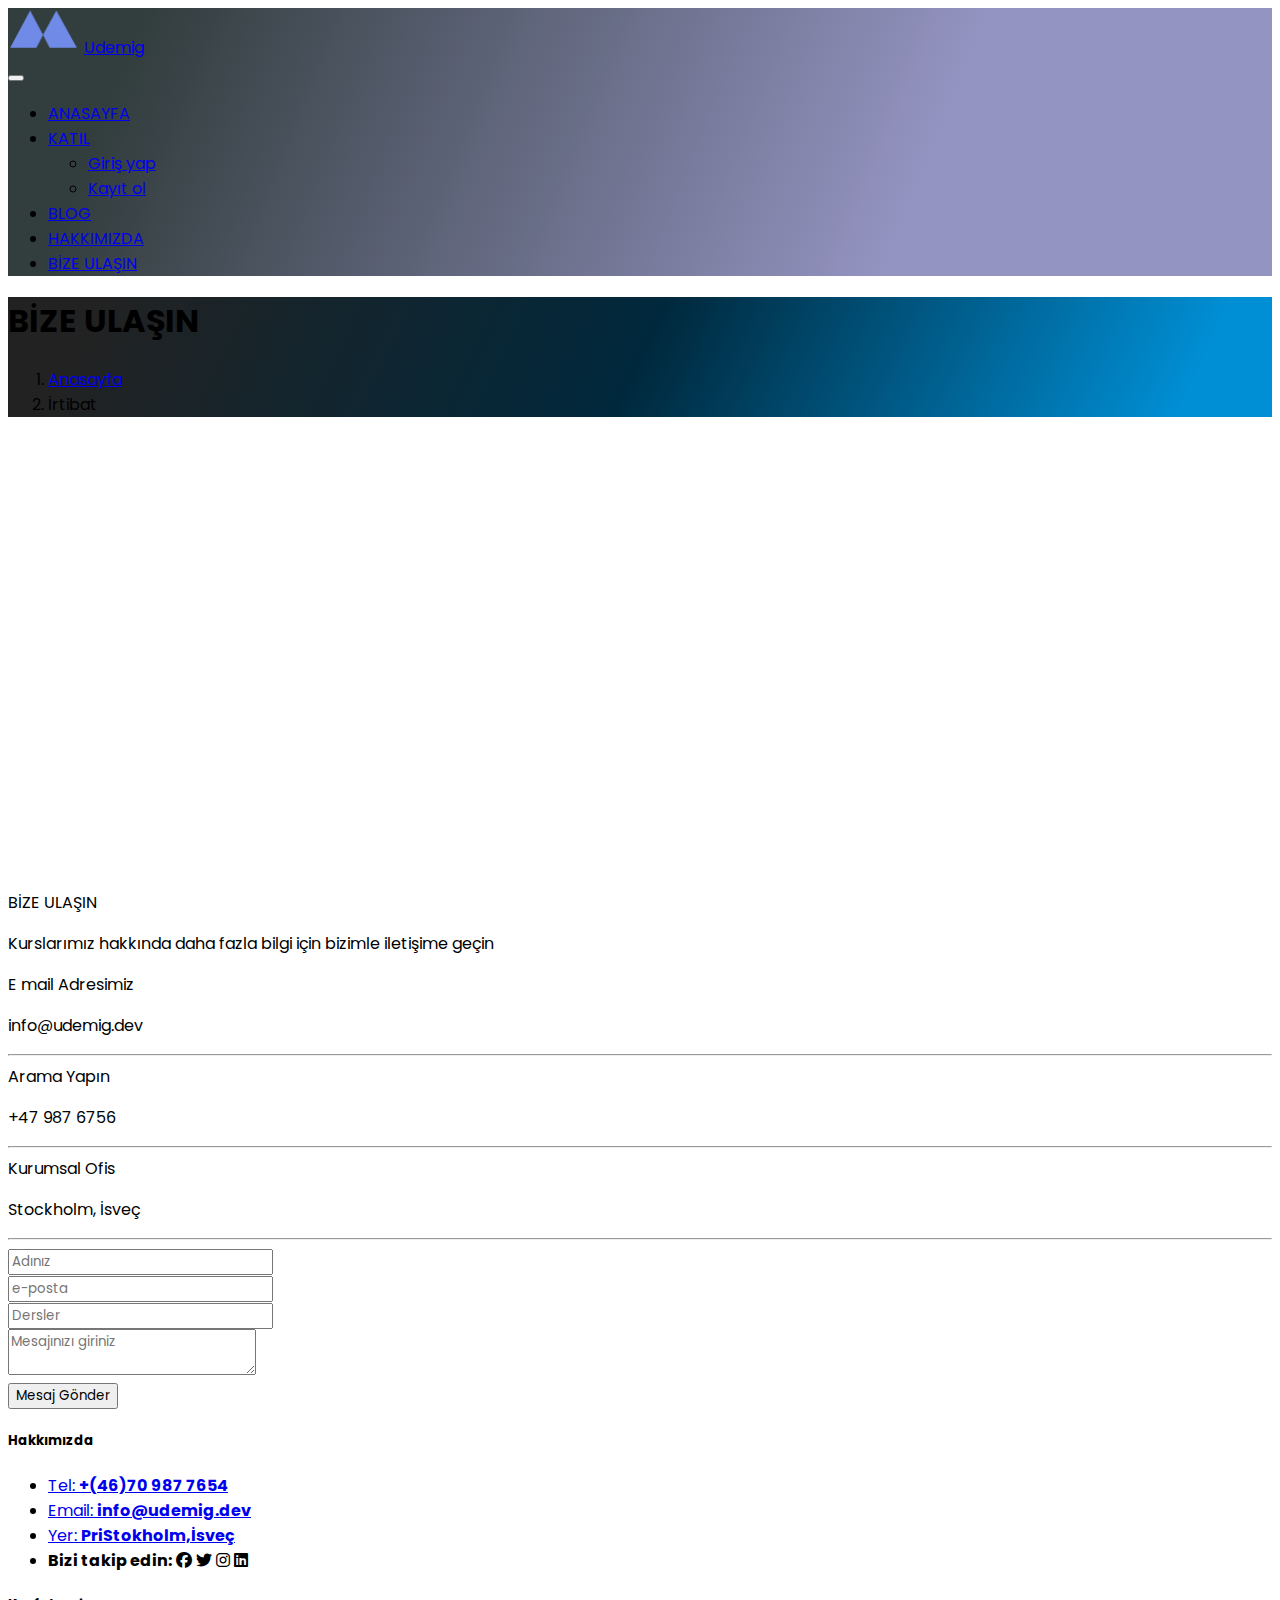
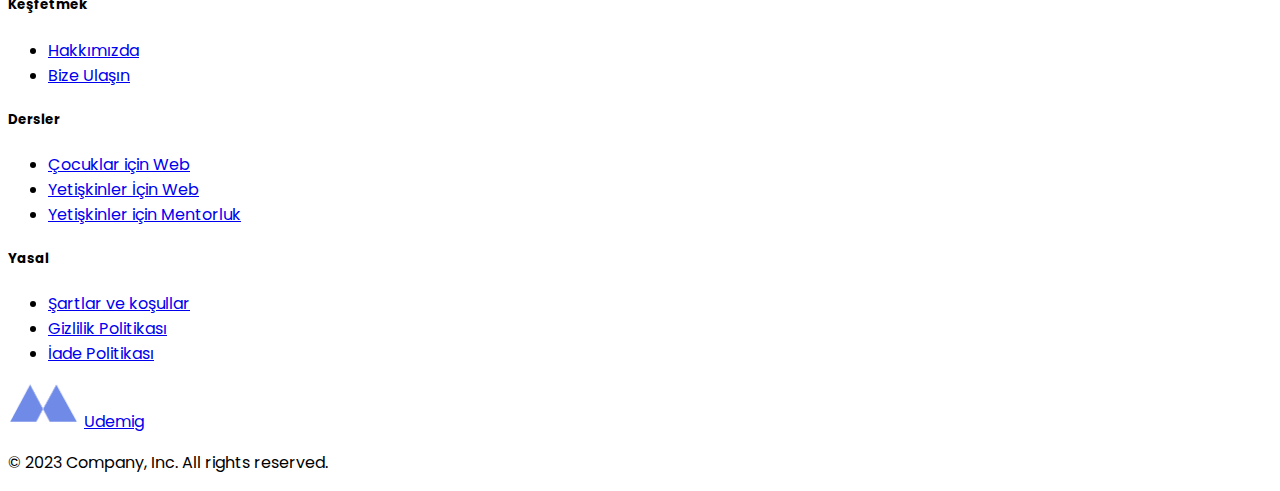
<file: contact.html>
<!DOCTYPE html>
<html lang="en">
<head>
    <meta charset="UTF-8">
    <meta http-equiv="X-UA-Compatible" content="IE=edge">
    <meta name="viewport" content="width=device-width, initial-scale=1.0">
    <title>UDEMIG</title>
    <link rel="stylesheet" href="style.css">
    <!-- bootstrap cdn css -->
    <link href="https://cdn.jsdelivr.net/npm/bootstrap@5.3.0/dist/css/bootstrap.min.css" rel="stylesheet" integrity="sha384-9ndCyUaIbzAi2FUVXJi0CjmCapSmO7SnpJef0486qhLnuZ2cdeRhO02iuK6FUUVM" crossorigin="anonymous">
    <!-- fontawsome -->
    <link rel="stylesheet" href="https://cdnjs.cloudflare.com/ajax/libs/font-awesome/6.4.0/css/all.min.css">
</head>
<body>
    <!-- NAVBAR -->
    <nav class="navbar navbar-expand-lg sticky-top">
        <div class="container">
            <div class="d-flex flex-column">
                <img src="image/udemig.png" alt="logo" width="72" height="45">
                <a class="navbar-brand fs-6 fw-medium p-0 text-white" style="font-size: 16px !important;" href="#">Udemig</a>
                
            </div>
          <button class="navbar-toggler" type="button" data-bs-toggle="collapse" data-bs-target="#navbarSupportedContent" aria-controls="navbarSupportedContent" aria-expanded="false" aria-label="Toggle navigation">
            <span class="navbar-toggler-icon"></span>
          </button>
          <div class="collapse navbar-collapse" id="navbarSupportedContent">
            <ul class="navbar-nav me-auto mb-2 mb-lg-0 w-100 d-flex  justify-content-end">
              <li class="nav-item">
                <a class="nav-link text-white active" aria-current="page" href="index.html">ANASAYFA</a>
              </li>
             
              <li class="nav-item dropdown">
                <a class="nav-link dropdown-toggle text-white" href="#" role="button" data-bs-toggle="dropdown" aria-expanded="false">
                  KATIL
                </a>
                <ul class="dropdown-menu bg-dark">
                  <li><a class="dropdown-item text-white" href="login.html">Giriş yap</a></li>
                  <li><a class="dropdown-item text-white" href="register.html">Kayıt ol</a></li>
                </ul>
              </li>
              <li class="nav-item">
                <a class="nav-link text-white" href="blog.html">BLOG</a>
              </li>
              <li class="nav-item">
                <a class="nav-link text-white" href="about.html">HAKKIMIZDA</a>
              </li>
              <li class="nav-item">
                <a class="nav-link text-white" href="contact.html">BİZE ULAŞIN</a>
              </li>
            </ul>
          </div>
        </div>
      </nav>

      <!-- maın tıtle -->
      <div class="title py-5">
        <div class="container-fluid d-flex flex-column align-items-center p-5">
            <h1 class="display-4 text-white">BİZE ULAŞIN</h1>
            <nav aria-label="breadcrumb">
                <ol class="breadcrumb">
                  <li class="breadcrumb-item"><a href="#" class="text-decoration-none text-warning">Anasayfa</a></li>
                  <li class="breadcrumb-item text-white active" aria-current="page">İrtibat</li>
                </ol>
              </nav>
        </div>
      </div>


     <!-- maps -->
     <div class="contact my-5">
        <div class="container">
            <iframe class="w-100 rounded-5" src="https://www.google.com/maps/embed?pb=!1m18!1m12!1m3!1d2035.2168947648447!2d18.06390259209924!3d59.3293326091593!2m3!1f0!2f0!3f0!3m2!1i1024!2i768!4f13.1!3m3!1m2!1s0x465f9d5f2a9bf64d%3A0x37f40d46a579ad25!2sGustav%20Adolfs%20torg%2C%20Stockholm%2C%20%C4%B0sve%C3%A7!5e0!3m2!1str!2str!4v1685691874697!5m2!1str!2str" width="600" height="450" style="border:0;" allowfullscreen="" loading="lazy" referrerpolicy="no-referrer-when-downgrade"></iframe>
            <div class="d-flex flex-column align-items-center mt-3">
                <span class="fw-bolder text-success fs-3">BİZE ULAŞIN</span>
                <p class="fw-semibold text-center fs-4">Kurslarımız hakkında daha fazla bilgi için bizimle iletişime geçin</p>
            </div>
        </div>
     </div>


     <!-- form -->
     <div class="form my-5">
        <div class="container">
            <div class="row">
                <div class="col-12 col-lg-4">
                    <div class="d-flex flex-column gap-2">
                        <span class="fs-6 fw-light">
                            E mail Adresimiz
                        </span>
                        <p class="fs-5">info@udemig.dev</p>
                    </div>
                    <hr class="text-secondary">
                    <div class="d-flex flex-column gap-2">
                        <span class="fs-6 fw-light">
                             Arama Yapın
                        </span>
                        <p class="fs-5">+47 987 6756</p>
                    </div>
                    <hr class="text-secondary">
                    <div class="d-flex flex-column gap-2">
                        <span class="fs-6 fw-light">
                            Kurumsal Ofis
                        </span>
                        <p class="fs-5">Stockholm, İsveç</p>
                    </div>
                    <hr class="text-secondary">
                </div>
                <div class="col-12 col-lg-8">
                    <div class="row">
                        <div class="col-12 col-lg-6">
                            <div class="input-group mb-3">
                                <input type="text" class="form-control bg-secondary-subtle p-3" placeholder="Adınız" aria-label="Username" aria-describedby="basic-addon1">
                              </div>
                              
                        </div>
                        <div class="col-12 col-lg-6">
                            <div class="input-group mb-3">
                                <input type="text" class="form-control bg-secondary-subtle p-3" placeholder="e-posta" aria-label="Username" aria-describedby="basic-addon1">
                              </div>

                        </div>
                    </div>
                    <div class="input-group mb-3">
                        <input type="text" class="form-control bg-secondary-subtle p-3 " placeholder="Dersler" aria-label="Username" aria-describedby="basic-addon1">
                      </div>

                     <div class="input-group">
                
                       <textarea class="form-control bg-secondary-subtle p-4" aria-label="With textarea" placeholder="Mesajınızı giriniz"></textarea>
                      </div>
                      <button class="btn btn-success p-2 mt-4">Mesaj Gönder</button>

                </div>
            </div>
        </div>
     </div>
      




<!-- footer -->
<div class="bg-dark">
  <div class="container">
    <footer class="py-5">
      <div class="row">
        <div class="col-12 col-md-4 col-sm-6 col-lg-3 text-center mb-3">
          <h5 class="text-white">Hakkımızda</h5>
          <ul class="nav flex-column">
            <li class="nav-item mb-2"><a href="#" class="nav-link p-0 text-white">Tel: <b class="text-white-50 fw-light">+(46)70 987 7654</b></a></li>
            <li class="nav-item mb-2"><a href="#" class="nav-link p-0 text-white">Email: <b class="text-white-50 fw-light">info@udemig.dev</b></a></li>
            <li class="nav-item mb-2"><a href="#" class="nav-link p-0 text-white">Yer: <b class="text-white-50 fw-light">PriStokholm,İsveç</b></a></li>
            <li class="nav-item mb-2 text-white">
              <b class="fw-light">Bizi takip edin:</b>
              <i class="fa-brands fa-facebook"></i>
              <i class="fa-brands fa-twitter"></i>
              <i class="fa-brands fa-instagram"></i>
              <i class="fa-brands fa-linkedin"></i>
            </li>
            
          </ul>
        </div>
  
        <div class="col-12 col-md-4 col-sm-6 col-lg-3 text-center mb-3">
          <h5 class="text-white">Keşfetmek</h5>
          <ul class="nav flex-column">
            <li class="nav-item mb-2"><a href="#" class="nav-link p-0 text-white">Hakkımızda</a></li>
            <li class="nav-item mb-2"><a href="#" class="nav-link p-0 text-white">Bize Ulaşın</a></li>
           
          </ul>
        </div>
  
        <div class="col-12 col-md-4 col-sm-6 col-lg-3 text-center mb-3">
          <h5 class="text-white">Dersler</h5>
          <ul class="nav flex-column">
            <li class="nav-item mb-2"><a href="#" class="nav-link p-0 text-white">Çocuklar için Web</a></li>
            <li class="nav-item mb-2"><a href="#" class="nav-link p-0 text-white">Yetişkinler İçin Web</a></li>
            <li class="nav-item mb-2"><a href="#" class="nav-link p-0 text-white">Yetişkinler için Mentorluk</a></li>
           
          </ul>
        </div>
  
        <div class="col-12 col-md-4 col-sm-6 col-lg-3 text-center mb-3">
          <h5 class="text-white">Yasal</h5>
          <ul class="nav flex-column">
            <li class="nav-item mb-2"><a href="#" class="nav-link p-0 text-white">Şartlar ve koşullar</a></li>
            <li class="nav-item mb-2"><a href="#" class="nav-link p-0 text-white">Gizlilik Politikası</a></li>
            <li class="nav-item mb-2"><a href="#" class="nav-link p-0 text-white">İade Politikası</a></li>
            
          </ul>
        </div>
  
       
      </div>
  
      <div class="d-flex flex-column  flex-sm-row justify-content-between py-4 row my-4 border-top">
        <div class="col-12 col-lg-6 ">
          <div class="d-flex flex-column align-items-center text-center">
            <img src="image/udemig.png" alt="logo" width="72" height="45">
            <a class="navbar-brand fs-6 fw-medium p-0 text-white" style="font-size: 16px !important;" href="#">Udemig</a>
            
        </div>
        </div>
        <div class="col-12 col-lg-6 text-center">
          <p class="text-white">© 2023 Company, Inc. All rights reserved.</p>
        </div>
        
        
        
      </div>
    </footer>
  </div>
</div>

     <!-- bootstrap cdn js -->
    <script src="https://cdn.jsdelivr.net/npm/bootstrap@5.3.0/dist/js/bootstrap.bundle.min.js" integrity="sha384-geWF76RCwLtnZ8qwWowPQNguL3RmwHVBC9FhGdlKrxdiJJigb/j/68SIy3Te4Bkz" crossorigin="anonymous"></script>
</body>
</html>
</file>
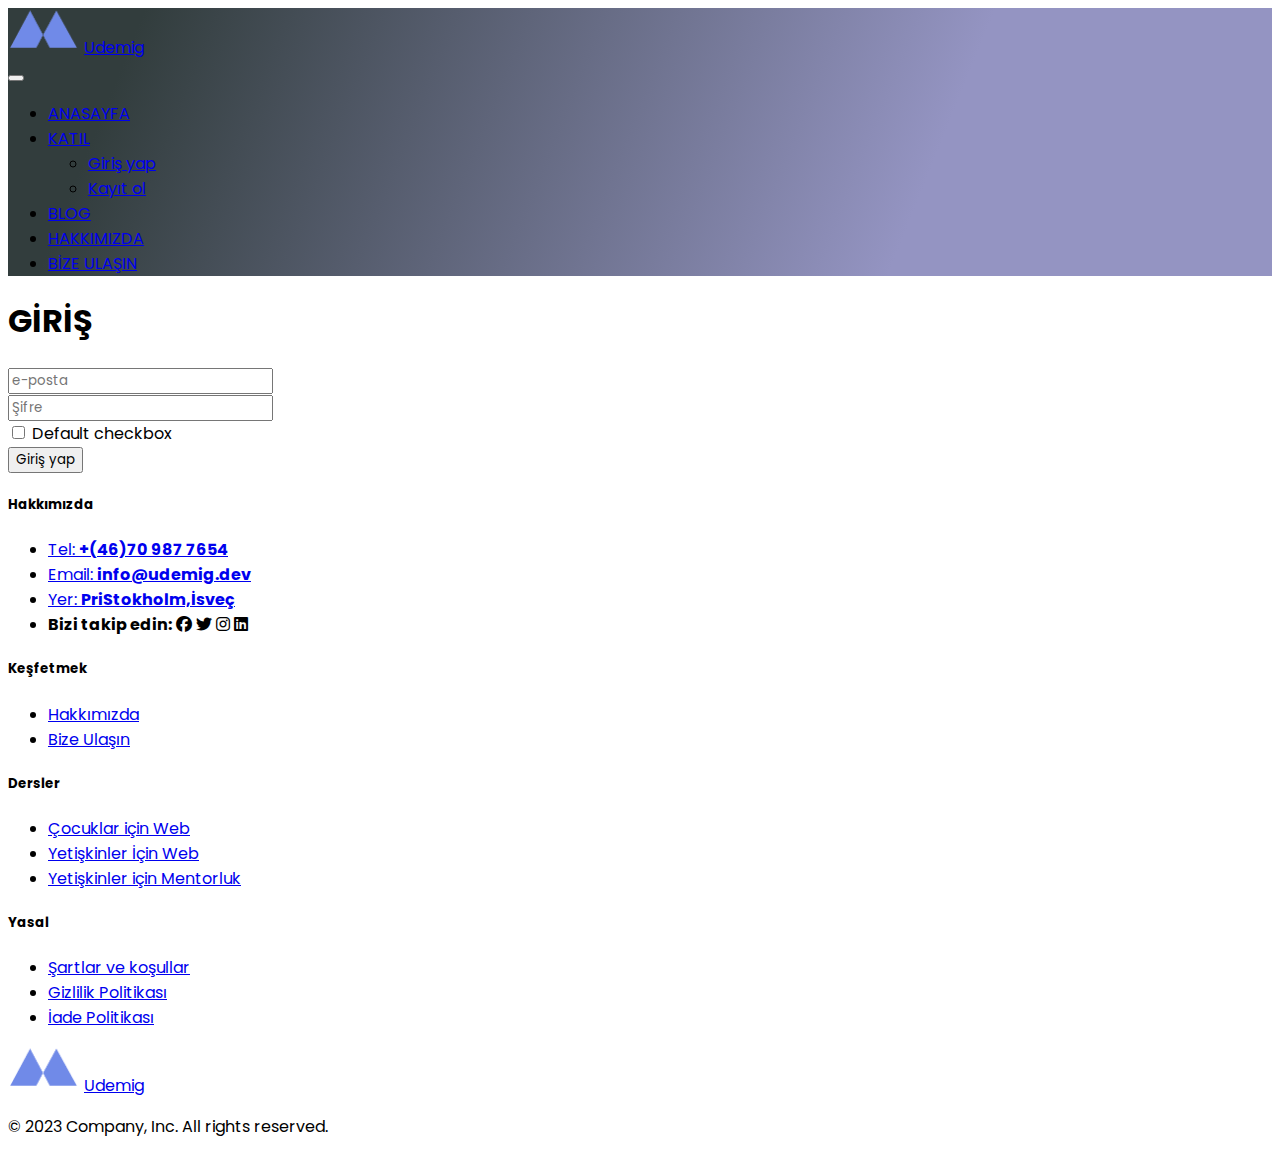
<file: login.html>
<!DOCTYPE html>
<html lang="en">
<head>
    <meta charset="UTF-8">
    <meta http-equiv="X-UA-Compatible" content="IE=edge">
    <meta name="viewport" content="width=device-width, initial-scale=1.0">
    <title>UDEMIG</title>
    <link rel="stylesheet" href="style.css">
    <!-- bootstrap cdn css -->
    <link href="https://cdn.jsdelivr.net/npm/bootstrap@5.3.0/dist/css/bootstrap.min.css" rel="stylesheet" integrity="sha384-9ndCyUaIbzAi2FUVXJi0CjmCapSmO7SnpJef0486qhLnuZ2cdeRhO02iuK6FUUVM" crossorigin="anonymous">
    <!-- fontawsome -->
    <link rel="stylesheet" href="https://cdnjs.cloudflare.com/ajax/libs/font-awesome/6.4.0/css/all.min.css">
</head>
<body>
    <!-- NAVBAR -->
    <nav class="navbar navbar-expand-lg sticky-top">
        <div class="container">
            <div class="d-flex flex-column">
                <img src="image/udemig.png" alt="logo" width="72" height="45">
                <a class="navbar-brand fs-6 fw-medium p-0 text-white" style="font-size: 16px !important;" href="#">Udemig</a>
                
            </div>
          <button class="navbar-toggler" type="button" data-bs-toggle="collapse" data-bs-target="#navbarSupportedContent" aria-controls="navbarSupportedContent" aria-expanded="false" aria-label="Toggle navigation">
            <span class="navbar-toggler-icon"></span>
          </button>
          <div class="collapse navbar-collapse" id="navbarSupportedContent">
            <ul class="navbar-nav me-auto mb-2 mb-lg-0 w-100 d-flex  justify-content-end">
              <li class="nav-item">
                <a class="nav-link text-white active" aria-current="page" href="index.html">ANASAYFA</a>
              </li>
             
              <li class="nav-item dropdown">
                <a class="nav-link dropdown-toggle text-white" href="#" role="button" data-bs-toggle="dropdown" aria-expanded="false">
                  KATIL
                </a>
                <ul class="dropdown-menu bg-dark">
                  <li><a class="dropdown-item text-white" href="login.html">Giriş yap</a></li>
                  <li><a class="dropdown-item text-white" href="register.html">Kayıt ol</a></li>
                </ul>
              </li>
              <li class="nav-item">
                <a class="nav-link text-white" href="blog.html">BLOG</a>
              </li>
              <li class="nav-item">
                <a class="nav-link text-white" href="about.html">HAKKIMIZDA</a>
              </li>
              <li class="nav-item">
                <a class="nav-link text-white" href="contact.html">BİZE ULAŞIN</a>
              </li>
            </ul>
          </div>
        </div>
      </nav>

      <!-- logın -->

      <div class="login my-5">
        <div class="container">
            <div class="row text-center d-flex align-items-center justify-content-center">
                <div class="col-12 col-sm-10 col-md-8 col-lg-6 p-5 bg-primary-subtle rounded-5">
                    <h1 class="text-center mb-5 display-3">GİRİŞ</h1>
                    <div class="mb-3">
                       
                        <input type="email" class="form-control" id="exampleFormControlInput1" placeholder="e-posta">
                      </div>
                      <div class="mb-3">
                        
                        <input type="password" class="form-control" id="exampleFormControlInput1" placeholder="Şifre">
                      </div>
                      <div class="form-check text-start mb-5">
                        <input class="form-check-input" type="checkbox" value="" id="flexCheckDefault">
                        <label class="form-check-label" for="flexCheckDefault">
                          Default checkbox
                        </label>
                      </div>
                      <button class="btn bg-black text-white">Giriş yap</button>
                </div>
            </div>
        </div>
      </div>



      




<!-- footer -->
<div class="bg-dark">
  <div class="container">
    <footer class="py-5">
      <div class="row">
        <div class="col-12 col-md-4 col-sm-6 col-lg-3 text-center mb-3">
          <h5 class="text-white">Hakkımızda</h5>
          <ul class="nav flex-column">
            <li class="nav-item mb-2"><a href="#" class="nav-link p-0 text-white">Tel: <b class="text-white-50 fw-light">+(46)70 987 7654</b></a></li>
            <li class="nav-item mb-2"><a href="#" class="nav-link p-0 text-white">Email: <b class="text-white-50 fw-light">info@udemig.dev</b></a></li>
            <li class="nav-item mb-2"><a href="#" class="nav-link p-0 text-white">Yer: <b class="text-white-50 fw-light">PriStokholm,İsveç</b></a></li>
            <li class="nav-item mb-2 text-white">
              <b class="fw-light">Bizi takip edin:</b>
              <i class="fa-brands fa-facebook"></i>
              <i class="fa-brands fa-twitter"></i>
              <i class="fa-brands fa-instagram"></i>
              <i class="fa-brands fa-linkedin"></i>
            </li>
            
          </ul>
        </div>
  
        <div class="col-12 col-md-4 col-sm-6 col-lg-3 text-center mb-3">
          <h5 class="text-white">Keşfetmek</h5>
          <ul class="nav flex-column">
            <li class="nav-item mb-2"><a href="#" class="nav-link p-0 text-white">Hakkımızda</a></li>
            <li class="nav-item mb-2"><a href="#" class="nav-link p-0 text-white">Bize Ulaşın</a></li>
           
          </ul>
        </div>
  
        <div class="col-12 col-md-4 col-sm-6 col-lg-3 text-center mb-3">
          <h5 class="text-white">Dersler</h5>
          <ul class="nav flex-column">
            <li class="nav-item mb-2"><a href="#" class="nav-link p-0 text-white">Çocuklar için Web</a></li>
            <li class="nav-item mb-2"><a href="#" class="nav-link p-0 text-white">Yetişkinler İçin Web</a></li>
            <li class="nav-item mb-2"><a href="#" class="nav-link p-0 text-white">Yetişkinler için Mentorluk</a></li>
           
          </ul>
        </div>
  
        <div class="col-12 col-md-4 col-sm-6 col-lg-3 text-center mb-3">
          <h5 class="text-white">Yasal</h5>
          <ul class="nav flex-column">
            <li class="nav-item mb-2"><a href="#" class="nav-link p-0 text-white">Şartlar ve koşullar</a></li>
            <li class="nav-item mb-2"><a href="#" class="nav-link p-0 text-white">Gizlilik Politikası</a></li>
            <li class="nav-item mb-2"><a href="#" class="nav-link p-0 text-white">İade Politikası</a></li>
            
          </ul>
        </div>
  
       
      </div>
  
      <div class="d-flex flex-column  flex-sm-row justify-content-between py-4 row my-4 border-top">
        <div class="col-12 col-lg-6 ">
          <div class="d-flex flex-column align-items-center text-center">
            <img src="image/udemig.png" alt="logo" width="72" height="45">
            <a class="navbar-brand fs-6 fw-medium p-0 text-white" style="font-size: 16px !important;" href="#">Udemig</a>
            
        </div>
        </div>
        <div class="col-12 col-lg-6 text-center">
          <p class="text-white">© 2023 Company, Inc. All rights reserved.</p>
        </div>
        
        
        
      </div>
    </footer>
  </div>
</div>

     <!-- bootstrap cdn js -->
    <script src="https://cdn.jsdelivr.net/npm/bootstrap@5.3.0/dist/js/bootstrap.bundle.min.js" integrity="sha384-geWF76RCwLtnZ8qwWowPQNguL3RmwHVBC9FhGdlKrxdiJJigb/j/68SIy3Te4Bkz" crossorigin="anonymous"></script>
</body>
</html>
</file>
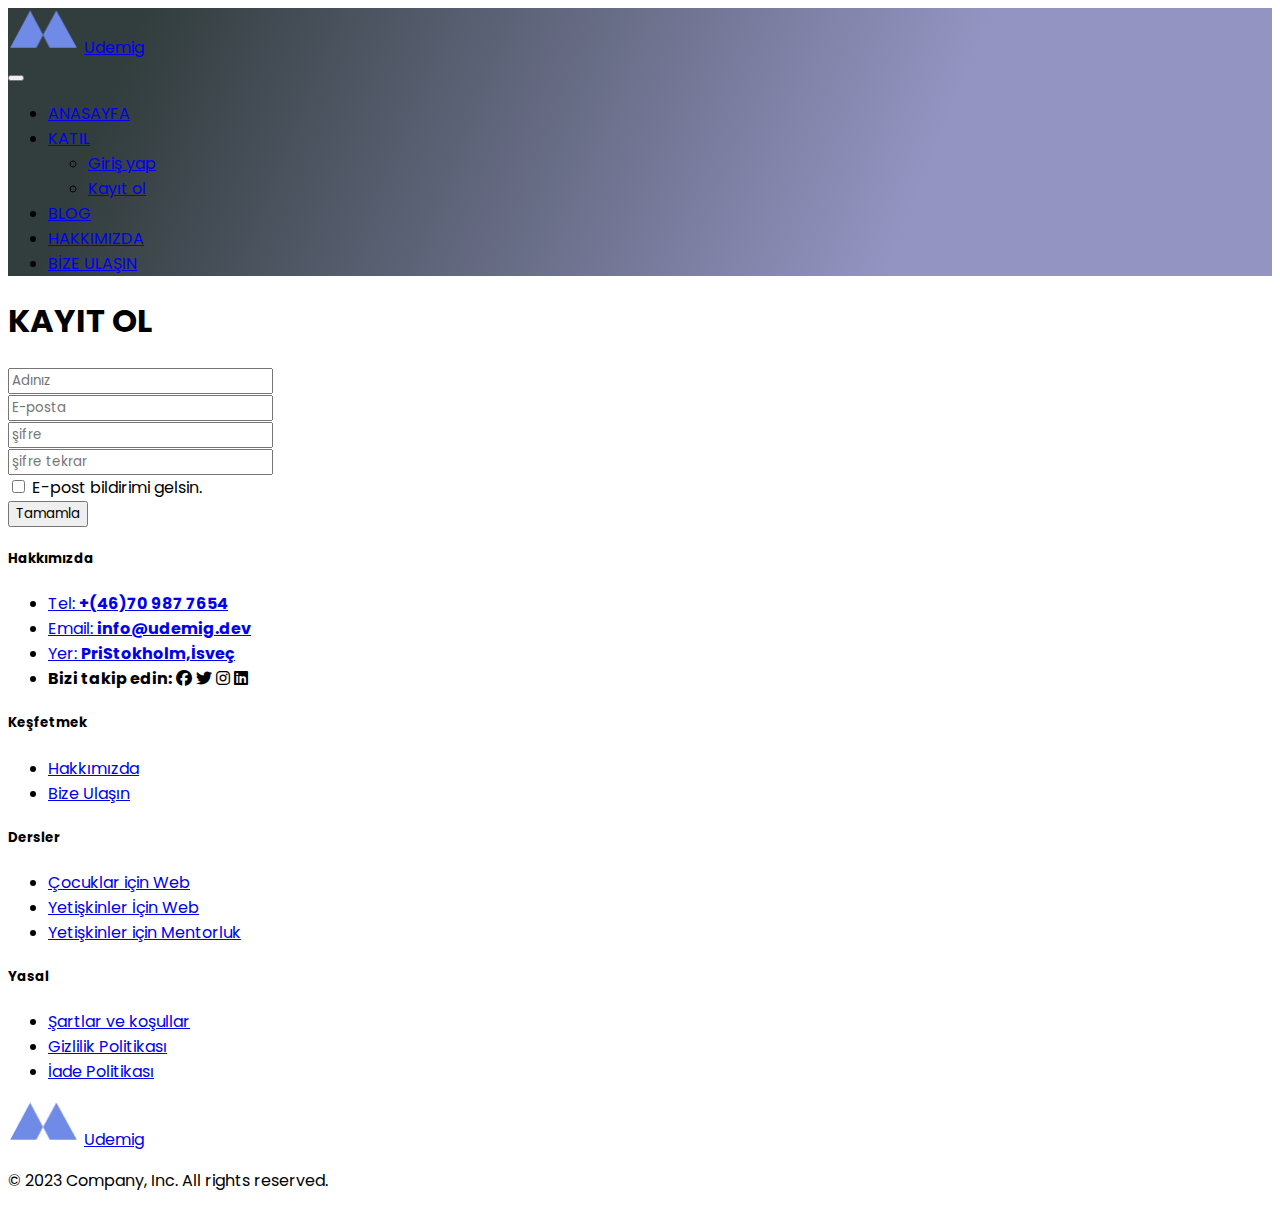
<file: register.html>
<!DOCTYPE html>
<html lang="en">
<head>
    <meta charset="UTF-8">
    <meta http-equiv="X-UA-Compatible" content="IE=edge">
    <meta name="viewport" content="width=device-width, initial-scale=1.0">
    <title>UDEMIG</title>
    <link rel="stylesheet" href="style.css">
    <!-- bootstrap cdn css -->
    <link href="https://cdn.jsdelivr.net/npm/bootstrap@5.3.0/dist/css/bootstrap.min.css" rel="stylesheet" integrity="sha384-9ndCyUaIbzAi2FUVXJi0CjmCapSmO7SnpJef0486qhLnuZ2cdeRhO02iuK6FUUVM" crossorigin="anonymous">
    <!-- fontawsome -->
    <link rel="stylesheet" href="https://cdnjs.cloudflare.com/ajax/libs/font-awesome/6.4.0/css/all.min.css">
</head>
<body>
    <!-- NAVBAR -->
    <nav class="navbar navbar-expand-lg sticky-top">
        <div class="container">
            <div class="d-flex flex-column">
                <img src="image/udemig.png" alt="logo" width="72" height="45">
                <a class="navbar-brand fs-6 fw-medium p-0 text-white" style="font-size: 16px !important;" href="#">Udemig</a>
                
            </div>
          <button class="navbar-toggler" type="button" data-bs-toggle="collapse" data-bs-target="#navbarSupportedContent" aria-controls="navbarSupportedContent" aria-expanded="false" aria-label="Toggle navigation">
            <span class="navbar-toggler-icon"></span>
          </button>
          <div class="collapse navbar-collapse" id="navbarSupportedContent">
            <ul class="navbar-nav me-auto mb-2 mb-lg-0 w-100 d-flex  justify-content-end">
              <li class="nav-item">
                <a class="nav-link text-white active" aria-current="page" href="index.html">ANASAYFA</a>
              </li>
             
              <li class="nav-item dropdown">
                <a class="nav-link dropdown-toggle text-white" href="#" role="button" data-bs-toggle="dropdown" aria-expanded="false">
                  KATIL
                </a>
                <ul class="dropdown-menu bg-dark">
                  <li><a class="dropdown-item text-white" href="login.html">Giriş yap</a></li>
                  <li><a class="dropdown-item text-white" href="register.html">Kayıt ol</a></li>
                </ul>
              </li>
              <li class="nav-item">
                <a class="nav-link text-white" href="blog.html">BLOG</a>
              </li>
              <li class="nav-item">
                <a class="nav-link text-white" href="about.html">HAKKIMIZDA</a>
              </li>
              <li class="nav-item">
                <a class="nav-link text-white" href="contact.html">BİZE ULAŞIN</a>
              </li>
            </ul>
          </div>
        </div>
      </nav>

      <!-- logın -->

      <div class="login my-5">
        <div class="container">
            <div class="row text-center d-flex align-items-center justify-content-center">
                <div class="col-12 col-sm-10 col-md-8 col-lg-6 p-5 bg-primary-subtle rounded-5">
                    <h1 class="text-center mb-5 display-3">KAYIT OL</h1>
                    <div class="mb-3">
                       <input type="text" class="form-control" id="exampleFormControlInput1" placeholder="Adınız">
                      </div>
                      <div class="mb-3">
                        <input type="email" class="form-control" id="exampleFormControlInput1" placeholder="E-posta">
                      </div>
                      <div class="mb-3">
                        <input type="password" class="form-control" id="exampleFormControlInput1" placeholder="şifre">
                       </div>
                       <div class="mb-3">
                        <input type="password" class="form-control" id="exampleFormControlInput1" placeholder="şifre tekrar">
                       </div>
                      <div class="form-check text-start mb-5">
                        <input class="form-check-input" type="checkbox" value="" id="flexCheckDefault">
                        <label class="form-check-label" for="flexCheckDefault">
                          E-post bildirimi gelsin.
                        </label>
                      </div>
                      <button class="btn bg-black text-white">Tamamla</button>
                </div>
            </div>
        </div>
      </div>



      




<!-- footer -->
<div class="bg-dark">
  <div class="container">
    <footer class="py-5">
      <div class="row">
        <div class="col-12 col-md-4 col-sm-6 col-lg-3 text-center mb-3">
          <h5 class="text-white">Hakkımızda</h5>
          <ul class="nav flex-column">
            <li class="nav-item mb-2"><a href="#" class="nav-link p-0 text-white">Tel: <b class="text-white-50 fw-light">+(46)70 987 7654</b></a></li>
            <li class="nav-item mb-2"><a href="#" class="nav-link p-0 text-white">Email: <b class="text-white-50 fw-light">info@udemig.dev</b></a></li>
            <li class="nav-item mb-2"><a href="#" class="nav-link p-0 text-white">Yer: <b class="text-white-50 fw-light">PriStokholm,İsveç</b></a></li>
            <li class="nav-item mb-2 text-white">
              <b class="fw-light">Bizi takip edin:</b>
              <i class="fa-brands fa-facebook"></i>
              <i class="fa-brands fa-twitter"></i>
              <i class="fa-brands fa-instagram"></i>
              <i class="fa-brands fa-linkedin"></i>
            </li>
            
          </ul>
        </div>
  
        <div class="col-12 col-md-4 col-sm-6 col-lg-3 text-center mb-3">
          <h5 class="text-white">Keşfetmek</h5>
          <ul class="nav flex-column">
            <li class="nav-item mb-2"><a href="#" class="nav-link p-0 text-white">Hakkımızda</a></li>
            <li class="nav-item mb-2"><a href="#" class="nav-link p-0 text-white">Bize Ulaşın</a></li>
           
          </ul>
        </div>
  
        <div class="col-12 col-md-4 col-sm-6 col-lg-3 text-center mb-3">
          <h5 class="text-white">Dersler</h5>
          <ul class="nav flex-column">
            <li class="nav-item mb-2"><a href="#" class="nav-link p-0 text-white">Çocuklar için Web</a></li>
            <li class="nav-item mb-2"><a href="#" class="nav-link p-0 text-white">Yetişkinler İçin Web</a></li>
            <li class="nav-item mb-2"><a href="#" class="nav-link p-0 text-white">Yetişkinler için Mentorluk</a></li>
           
          </ul>
        </div>
  
        <div class="col-12 col-md-4 col-sm-6 col-lg-3 text-center mb-3">
          <h5 class="text-white">Yasal</h5>
          <ul class="nav flex-column">
            <li class="nav-item mb-2"><a href="#" class="nav-link p-0 text-white">Şartlar ve koşullar</a></li>
            <li class="nav-item mb-2"><a href="#" class="nav-link p-0 text-white">Gizlilik Politikası</a></li>
            <li class="nav-item mb-2"><a href="#" class="nav-link p-0 text-white">İade Politikası</a></li>
            
          </ul>
        </div>
  
       
      </div>
  
      <div class="d-flex flex-column  flex-sm-row justify-content-between py-4 row my-4 border-top">
        <div class="col-12 col-lg-6 ">
          <div class="d-flex flex-column align-items-center text-center">
            <img src="image/udemig.png" alt="logo" width="72" height="45">
            <a class="navbar-brand fs-6 fw-medium p-0 text-white" style="font-size: 16px !important;" href="#">Udemig</a>
            
        </div>
        </div>
        <div class="col-12 col-lg-6 text-center">
          <p class="text-white">© 2023 Company, Inc. All rights reserved.</p>
        </div>
        
        
        
      </div>
    </footer>
  </div>
</div>

     <!-- bootstrap cdn js -->
    <script src="https://cdn.jsdelivr.net/npm/bootstrap@5.3.0/dist/js/bootstrap.bundle.min.js" integrity="sha384-geWF76RCwLtnZ8qwWowPQNguL3RmwHVBC9FhGdlKrxdiJJigb/j/68SIy3Te4Bkz" crossorigin="anonymous"></script>
</body>
</html>
</file>
<file: style.css>
@import url("https://fonts.googleapis.com/css2?family=Poppins:wght@100;200;300;400;500;600;700;800&display=swap");
* {
  font-family: "Poppins", sans-serif;
}

.navbar {
  background: linear-gradient(112deg, rgb(50, 61, 61) 10%, rgb(148, 148, 194) 72%);
}
.navbar .nav-item a:hover {
  transform: scale(1.1);
  transition: ease 0.5s;
  color: gray !important;
}

/* SLIDER */
.carousel {
  position: relative;
}
.carousel img {
  border-radius: 50%;
  height: 450px;
  opacity: 0.7;
  -o-object-fit: cover;
     object-fit: cover;
}
.carousel-caption {
  position: absolute;
  top: 50%;
}
.carousel-caption h5, .carousel-caption p {
  text-shadow: 1px 5px 4px black;
}

/* card*/
.card:hover {
  box-shadow: 2px 2px 15px rgb(189, 185, 185);
  transform: scale(1.05);
  transition: ease 0.7s;
}

/* TITLE*/
.title {
  background: linear-gradient(115deg, rgb(34, 34, 34) 7%, rgb(0, 40, 60) 50%, rgb(0, 143, 213) 93%);
}
.title .breadcrumb-item::before {
  color: white;
}

/* accordion*/
.accordion {
  background: linear-gradient(to left, rgba(77, 126, 190, 0.767), rgba(142, 164, 206, 0.623));
}/*# sourceMappingURL=style.css.map */
</file>
